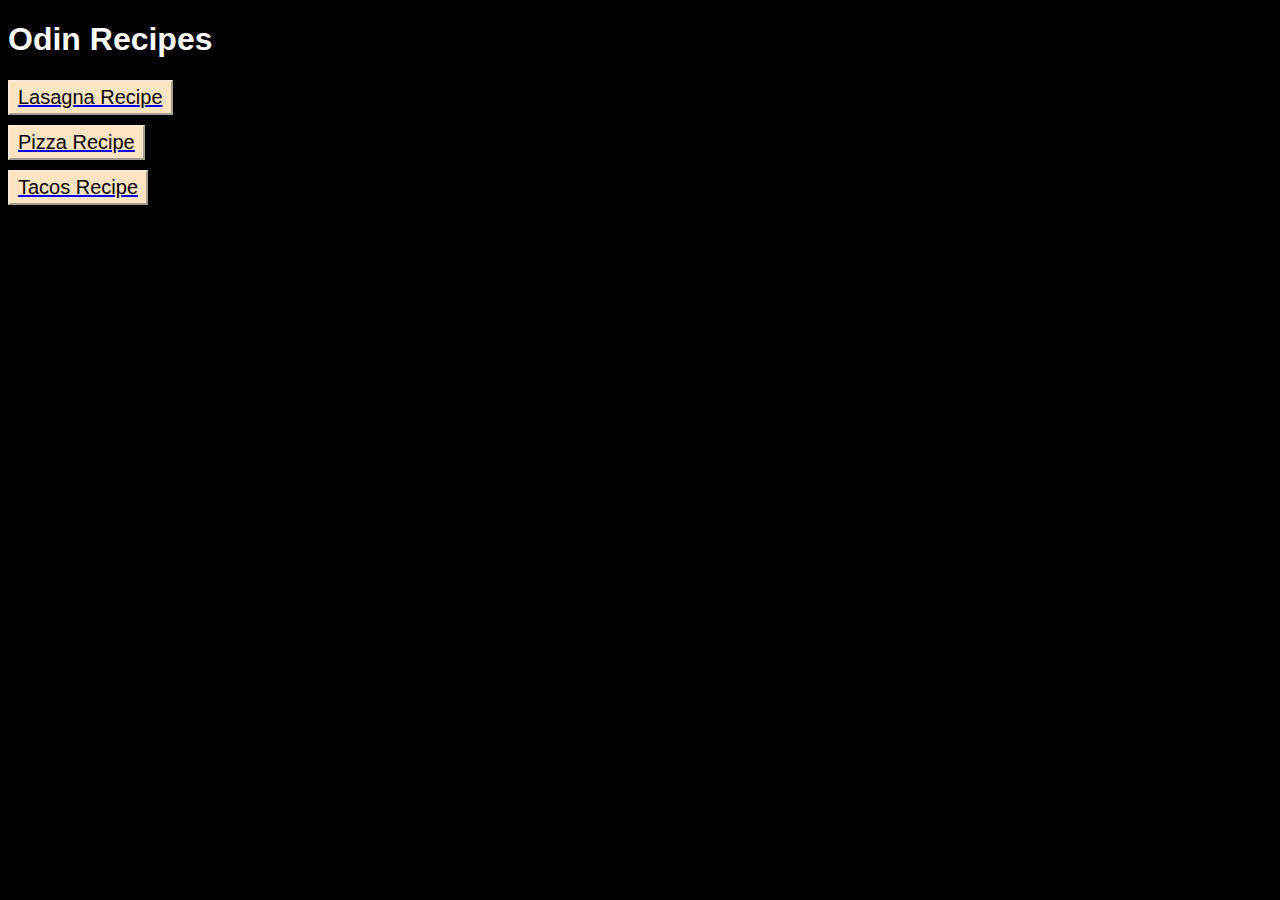
<file: index.html>
<!DOCTYPE html>
<html lang="en">
<head>
    <meta charset="UTF-8">
    <meta name="viewport" content="width=device-width, initial-scale=1.0">
    <title>Document</title>
    <link rel="stylesheet" href="style.css">
</head>
<body>
    <h1 class="header">Odin Recipes</h1>
    <a href="recipes/lasagna.html"><button class="btn">Lasagna Recipe</button></a>
    <a href="recipes/pizza.html"><button class="btn">Pizza Recipe</button></a>
    <a href="recipes/tacos.html"><button class="btn">Tacos Recipe</button></a>
</body>
</html>
</file>
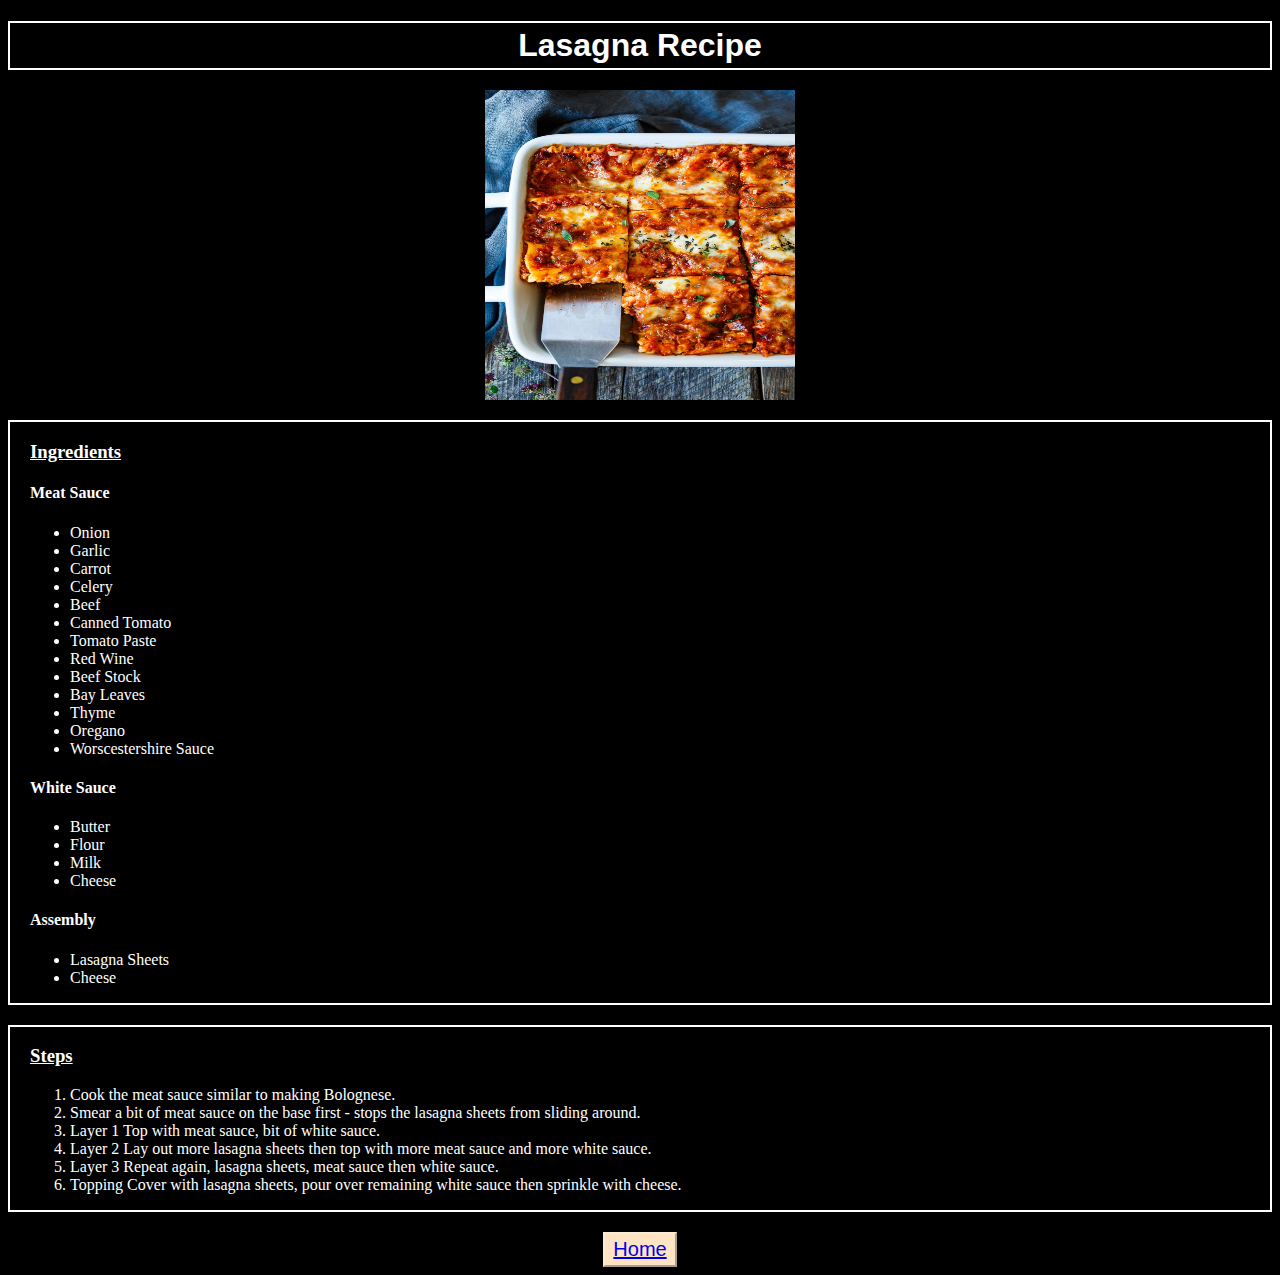
<file: recipes/lasagna.html>
<!DOCTYPE html>
<html lang="en">
<head>
    <meta charset="UTF-8">
    <meta name="viewport" content="width=device-width, initial-scale=1.0">
    <title>Document</title>
    <link rel="stylesheet" href="../style.css">
</head>
<body>
    <h1 class="recipe-header">Lasagna Recipe</h1>
    <img src="../images/lasagna.jpg" alt="Lasagna Image" height="310" width="310"> 
    <div class="ingredients-container">
        <h3><u>Ingredients</u></h3>
        <h4>Meat Sauce</h4>
        <ul>
            <li>Onion</li>
            <li>Garlic</li>
            <li>Carrot</li>
            <li>Celery</li>
            <li>Beef</li>
            <li>Canned Tomato</li>
            <li>Tomato Paste</li>
            <li>Red Wine</li>
            <li>Beef Stock</li>
            <li>Bay Leaves</li>
            <li>Thyme</li>
            <li>Oregano</li>
            <li>Worscestershire Sauce</li>
        </ul>
        <h4>White Sauce</h4>
        <ul>
            <li>Butter</li>
            <li>Flour</li>
            <li>Milk</li>
            <li>Cheese</li>
        </ul>
        <h4>Assembly</h4>
        <ul>
            <li>Lasagna Sheets</li>
            <li>Cheese</li>
        </ul>
    </div>
    <div class="steps-container">
        <h3><u>Steps</u></h3>
        <ol>
            <li>Cook the meat sauce similar to making Bolognese.</li>
            <li>Smear a bit of meat sauce on the base first - stops the lasagna sheets from sliding around.</li>
            <li>Layer 1 Top with meat sauce, bit of white sauce.</li>
            <li>Layer 2 Lay out more lasagna sheets then top with more meat sauce and more white sauce.</li>
            <li>Layer 3 Repeat again, lasagna sheets, meat sauce then white sauce.</li>
            <li>Topping Cover with lasagna sheets, pour over remaining white sauce then sprinkle with cheese.</li>
        </ol>
    </div>
    <a href="../index.html"><button class="home-btn">Home</a></button>
</body>
</html>
</file>
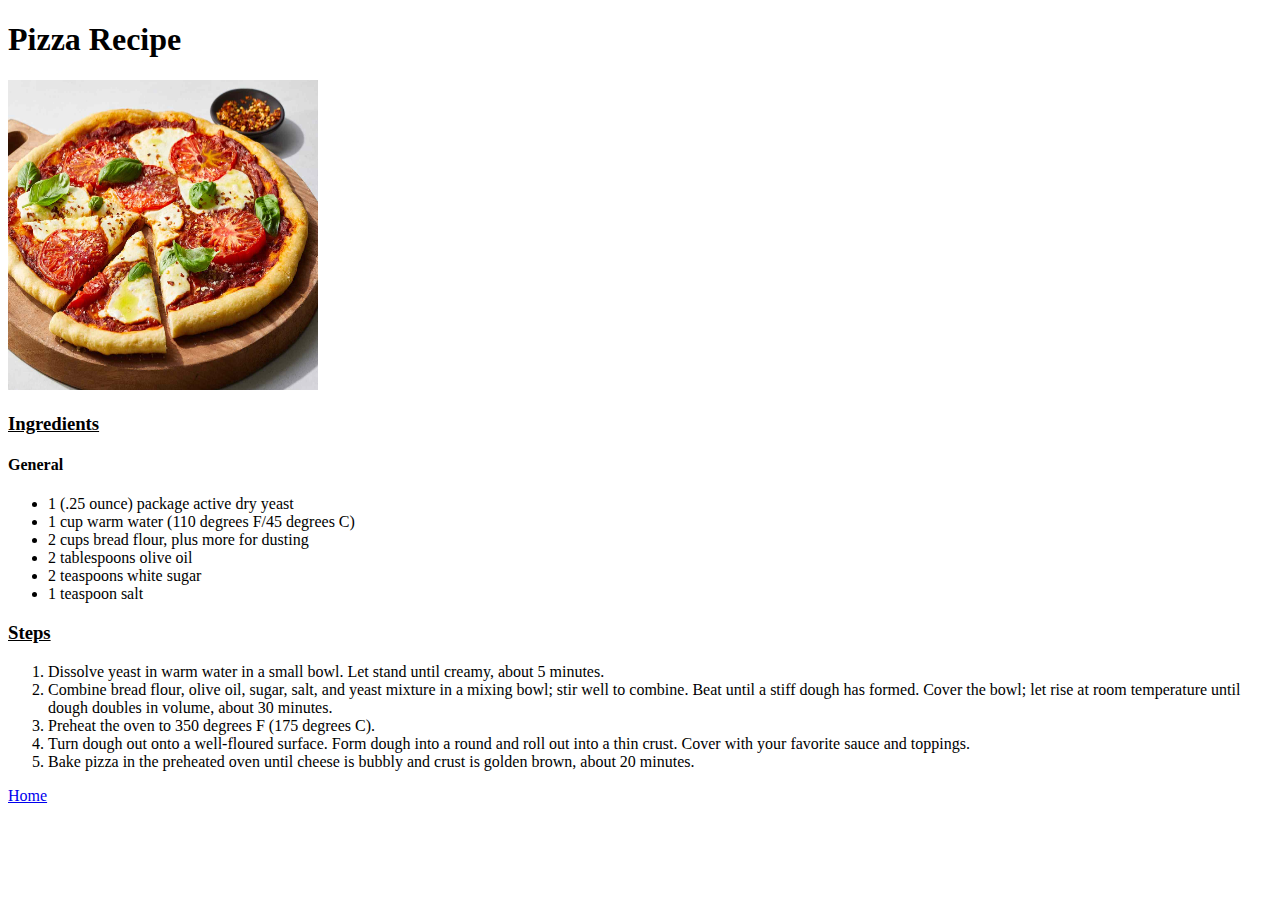
<file: recipes/pizza.html>
<!DOCTYPE html>
<html lang="en">
<head>
    <meta charset="UTF-8">
    <meta name="viewport" content="width=device-width, initial-scale=1.0">
    <title>Document</title>
</head>
<body>
    <h1>Pizza Recipe</h1>
    <img src="../images/pizza.jpg" alt="Pizza Image" height="310" width="310"> 
    <h3><u>Ingredients</u></h3>
    <h4>General</h4>
    <ul>
        <li>1 (.25 ounce) package active dry yeast</li>
        <li>1 cup warm water (110 degrees F/45 degrees C)</li>
        <li>2 cups bread flour, plus more for dusting</li>
        <li>2 tablespoons olive oil</li>
        <li>2 teaspoons white sugar</li>
        <li>1 teaspoon salt</li>
    </ul>
    <h3><u>Steps</u></h3>
    <ol>
        <li>Dissolve yeast in warm water in a small bowl. Let stand until creamy, about 5 minutes.</li>
        <li>Combine bread flour, olive oil, sugar, salt, and yeast mixture in a mixing bowl; stir well to combine. Beat until a stiff dough has formed. Cover the bowl; let rise at room temperature until dough doubles in volume, about 30 minutes.</li>
        <li>Preheat the oven to 350 degrees F (175 degrees C).</li>
        <li>Turn dough out onto a well-floured surface. Form dough into a round and roll out into a thin crust. Cover with your favorite sauce and toppings.</li>
        <li>Bake pizza in the preheated oven until cheese is bubbly and crust is golden brown, about 20 minutes.</li>
    </ol>
    <a href="../index.html">Home</a>
</body>
</html>
</file>
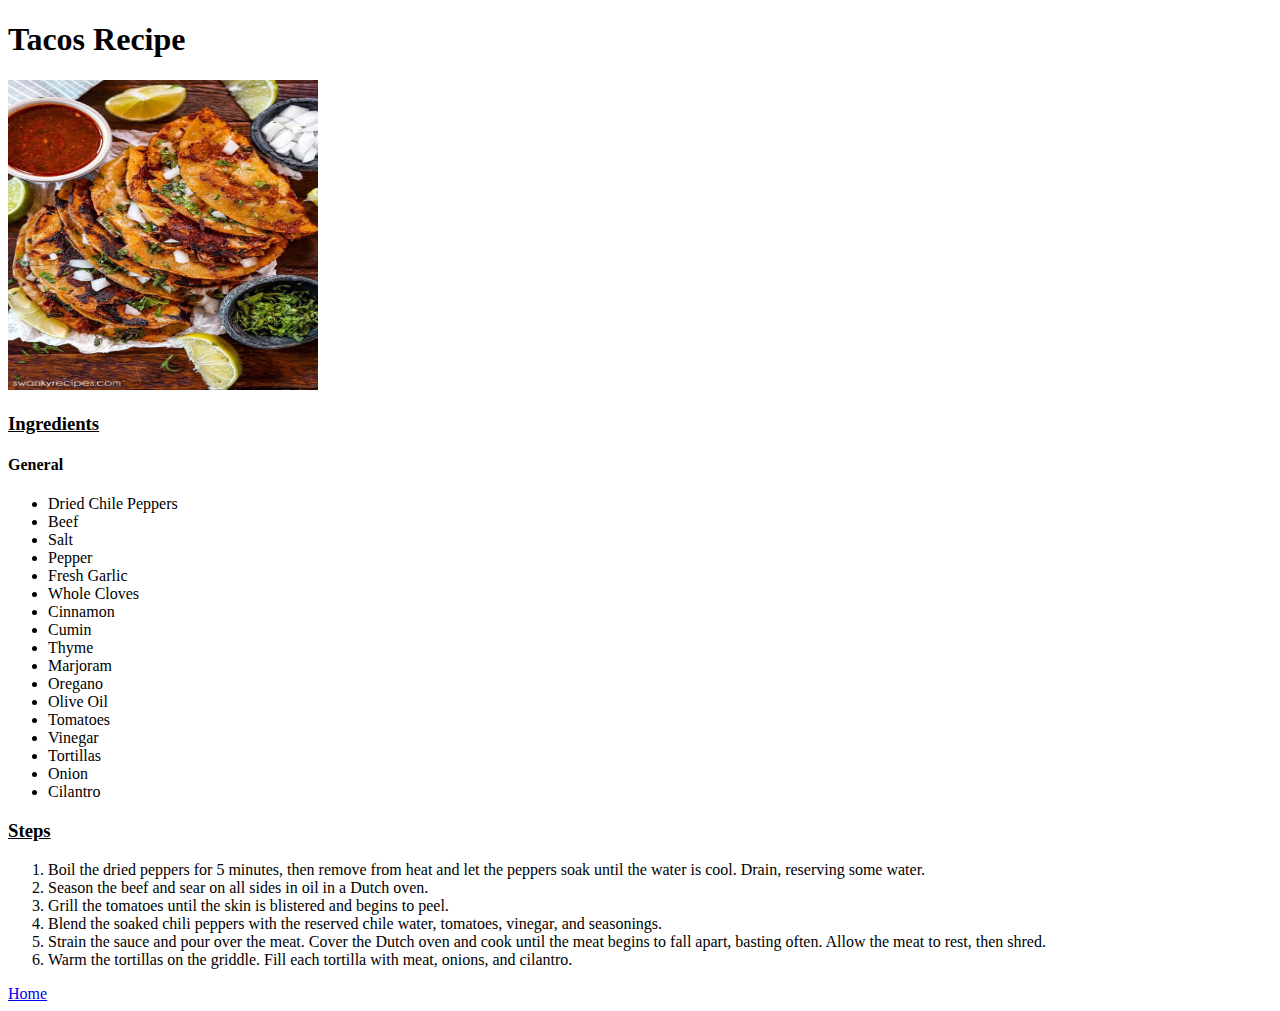
<file: recipes/tacos.html>
<!DOCTYPE html>
<html lang="en">
<head>
    <meta charset="UTF-8">
    <meta name="viewport" content="width=device-width, initial-scale=1.0">
    <title>Document</title>
</head>
<body>
    <h1>Tacos Recipe</h1>
    <img src="../images/tacos.jpg" alt="Tacos Image" height="310" width="310"> 
    <h3><u>Ingredients</u></h3>
    <h4>General</h4>
    <ul>
        <li>Dried Chile Peppers</li>
        <li>Beef</li>
        <li>Salt</li>
        <li>Pepper</li>
        <li>Fresh Garlic</li>
        <li>Whole Cloves</li>
        <li>Cinnamon</li>
        <li>Cumin</li>
        <li>Thyme</li>
        <li>Marjoram</li>
        <li>Oregano</li>
        <li>Olive Oil</li>
        <li>Tomatoes</li>
        <li>Vinegar</li>
        <li>Tortillas</li>
        <li>Onion</li>
        <li>Cilantro</li>
    </ul>
    <h3><u>Steps</u></h3>
    <ol>
        <li>Boil the dried peppers for 5 minutes, then remove from heat and let the peppers soak until the water is cool. Drain, reserving some water.</li>
        <li>Season the beef and sear on all sides in oil in a Dutch oven.</li>
        <li>Grill the tomatoes until the skin is blistered and begins to peel.</li>
        <li>Blend the soaked chili peppers with the reserved chile water, tomatoes, vinegar, and seasonings.</li>
        <li>Strain the sauce and pour over the meat. Cover the Dutch oven and cook until the meat begins to fall apart, basting often. Allow the meat to rest, then shred.</li>
        <li>Warm the tortillas on the griddle. Fill each tortilla with meat, onions, and cilantro.</li>
    </ol>
    <a href="../index.html">Home</a>
</body>
</html>
</file>
<file: style.css>
.btn{
    display: block;
    margin-bottom: 10px;
    font-family: "Brush Script MT", sans-serif;
    font-size: 20px;
    padding: 4px 8px;
    background-color: bisque;
    border-color: antiquewhite;
}

.header{
    font-family: "Brush Script MT", "Lucida Handwriting", sans-serif;
    color: white;
}

body{
    background-color: black;
}

.recipe-header{
    text-align: center;
    color: white;
    font-family: "Brush Script MT", sans-serif;
    border: 2px solid white;
    padding: 4px 4px;
    margin-bottom: 20px;
}

img{
    display: block;
    margin-left: auto;
    margin-right: auto;
    margin-bottom: 20px;
}

div{
    color: white;
    padding-left: 20px;
}

.ingredients-container{
    border: 2px solid white;
    margin-bottom: 20px;
}

.steps-container{
    border: 2px solid white;
    margin-bottom: 20px;
}

.home-btn{
    display: block;
    margin: 0 auto;
    font-family: "Brush Script MT", sans-serif;
    font-size: 20px;
    padding: 4px 8px;
    background-color: bisque;
    border-color: antiquewhite;
}
</file>
